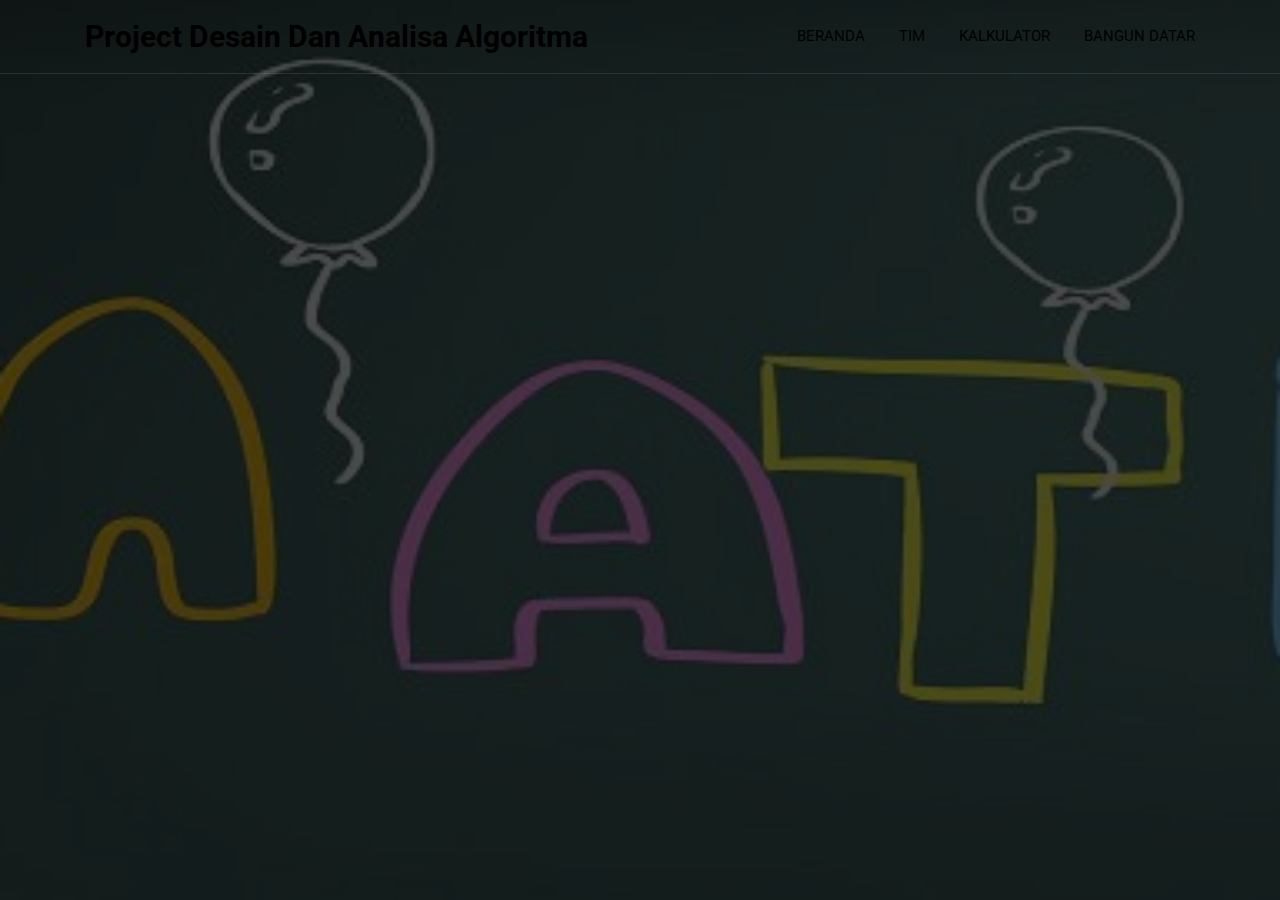
<file: team.html>
<!DOCTYPE html>
<html lang="en">
<head>
  <meta charset="UTF-8">
  <meta name="viewport" content="width=device-width, initial-scale=1.0">
  <link rel="stylesheet" type="text/css" href="Tampilan.css">
  <title>Document</title>
</head>
<header class="header">
    <div class="container">
        <div class="row align-items-center justify-content-between">
            <div class="logo">
                <a href="index.html">Project Desain Dan Analisa Algoritma</a>
            </div>
            <div class="nav">
                <ul>
                    <li><a href="index.html" class="active">Beranda</a></li>
                    <li><a href="team.html" class="active">Tim</a></li>
                    <li><a href="Calculator.html" class="active">Kalkulator</a></li>
                    <li><a href="BangunDatar.html" class="active">Bangun Datar</a></li>
                </ul>
            </div>
        </div>
    </div> 
 </header>
<body>
 <section class="home-section" id="home">
    <div class="slide active" style="background-image: url('mtk1.jpg');">
      <div class="container">
        <div class="row align-items-center">
            <div class="home-content">
                <h1>Kelompok 7</h1>
                <p>Vinsensius Adrian Wijaya</p>
                <p>Muhammad Iven Vesky</p>
                <p>Steven Oscar</p>
                <p>Aaron Jason</p>
                <p>Muhammad Rizky</p>
                <p>Nada Salsabila</p>
                <p>Ariq Nurfahillah</p>

            </div>
        </div>
      </div>  
    </div>
    <div class="slide" style="background-image: url('mtk2.jpg');">
      <div class="container">
        <div class="row align-items-center">
            <div class="home-content">
                <p>Vinsensius Adrian Wijaya</p>
                <p>Muhammad Iven Vesky</p>
                <p>Steven Oscar</p>
                <p>Aaron Jason</p>
                <p>Muhammad Rizky</p>
                <p>Nada Salsabila</p>
                <p>Ariq Nurfahillah</p>
            </div>
        </div>
      </div>  
    </div>
    <div class="slide" style="background-image: url('mtk3.jpg');">
      <div class="container">
        <div class="row align-items-center">
            <div class="home-content">
                <p>Vinsensius Adrian Wijaya</p>
                <p>Muhammad Iven Vesky</p>
                <p>Steven Oscar</p>
                <p>Aaron Jason</p>
                <p>Muhammad Rizky</p>
                <p>Nada Salsabila</p>
                <p>Ariq Nurfahillah</p>
            </div>
        </div>
      </div>  
    </div>
 </section>
  <script src="https://code.jquery.com/jquery-3.6.0.slim.min.js" integrity="sha256-u7e5khyithlIdTpu22PHhENmPcRdFiHRjhAuHcs05RI=" crossorigin="anonymous"></script>
  <script src="Background.js"></script>
</body>
</html>
</file>
<file: Tampilan.css>
@import url('https://fonts.googleapis.com/css2?family=Great+Vibes&display=swap');
@import url('https://fonts.googleapis.com/css2?family=Roboto:wght@400;500;700&display=swap');

html{
    --calculator-text: #000000;
    --bg: #f5f6f7;
    --bodybg: #f3f2f1;
    --color-text: #9c9c9c;
    --h2-color: #000000;
    --color-orange: #ff6a00;
    --color-shadow: -4px -2px 4px 0px #ffffff,
                    4px 2px 6px 0px #DFE4EA;
    --color-inset-shadow: inset -2px -2px 6px rgba(255,255,255,.8),
                        inset 2px 2px 6px rgba(0,0,0,.1);
    --color-equal-shadow: -2px -2px 6px rgba(3,169,244,.01),
                        2px 2px 6px rgba(0,0,0,.3);
    --color-equal-inset-shadow: inset -2px -2px 6px rgba(255,100,0,.5),
                            inset 2px 2px 6px rgba(0,0,0,.3);
}
html[data-theme="dark"]{
    --calculator-text: #ffffff;
    --bg: #131419;
    --bodybg: #131313;
    --color-text: #ffffff;
    --h2-color: #ffffff;
    --color-orange: #ff6a00;
    --color-shadow: -3px -3px 10px rgba(255,255,255,.05),
                    3px 3px 15px rgba(0,0,0,.5);
    --color-inset-shadow: inset -2px -2px 6px rgba(255,255,255,0.01),
                        inset 2px 2px 6px rgba(0,0,0,.8);
    --color-equal-shadow: -2px -2px 6px rgba(3,169,244,.01),
                        2px 2px 6px rgba(0,0,0,.8);
    --color-equal-inset-shadow: inset -2px -2px 6px rgba(255,106,0,.2),
                            inset 2px 2px 6px rgba(0,0,0,.5);
}

body{
    margin: 0;
    line-height: 1.5;
    font-size: 16px;
    font-weight: 400;
    background-color: var(--bodybg);
}
*:not(i){
    font-family: 'Roboto', sans-serif;
}
*{
    margin: 0;
    padding: 0;
    box-sizing: border-box;
}
a{
    text-decoration: none;
}
::before::after{
    box-sizing: border-box;
}
img{
    max-width: 100%;
    vertical-align: middle;
}
.container{
    max-width: 1140px;
    margin: auto;
}
header,
section,
footer{
    display: block;
    width: 100%;
}
.row{
    display: flex;
    flex-wrap: wrap;
}
.justify-content-between{
    justify-content: space-between;
}
.justify-content-center{
    justify-content: center;
}
.align-items-center{
    align-items: center;
}
.section-title{
    flex: 0 0 100%;
    max-width: 100%;
    padding: 0 15px;
    text-align: center;
    margin-bottom: 60px;
}
.section-title h2{
    font-size: 45px;
    color: var(--h2-color);
    font-weight: 700;
    font-family: 'Times New Roman', Times, serif
    letter-spacing: 2px;
    margin: 0;
    text-transform: capitalize;
}
.header{
    position: absolute;
    width: 100%;
    left: 0;
    top: 0;
    z-index: 99;
    border-bottom: 1px solid rgba(255,255,255,0.1);
}
.header .logo{
    padding: 0 15px;
}
.header .logo a{
    font-size: 30px;
    color: var(--calculator-text);
    font-weight: bold;
    font-family: 'Times New Roman', Times, serif
    letter-spacing: 2px;
}
.header .nav{
    padding: 0 15px;
}
.header .nav ul{
    list-style: none;
    margin: 0;
    padding: 0;
}
.header .nav ul li{
    display: inline-block;
    margin-left: 30px;
}
.header .nav ul li a{
    display: block;
    padding: 25px 0;
    color: var(--calculator-text);
    font-size: 15px;
    text-transform: uppercase;
    text-decoration: none;
    transition: color 0.5s ease;
}
.home-section{
    min-height: 100vh;
    position: relative;
}
.home-section .slide{
    background-position: center;
    background-size: cover;
    position: absolute;
    z-index: 1;
    left: 0;
    top: 0;
    width: 100%;
    height: 100%;
    opacity: 0;
    visibility: hidden;
    transition: all 1s ease-in-out;
}
.home-section .slide.active{
    opacity: 1;
    visibility: visible;
}
.home-section .slide::before{
    content: '';
    position: absolute;
    left: 0;
    top: 0;
    width: 100%;
    height: 100%;
    background-color: rgba(0,0,0,0.7);
    z-index: -1;
}
.home-section .row{
    min-height: 100vh;
}
.home-section .home-content{
    flex: 0 0 100%;
    max-width: 100%;
    padding: 0 15px;
    text-align: center;
}
.home-section .home-content p{
    font-size: 24px;
    color: #ffffff;
    margin: 0 0 15px;
}
.home-section .slide.active .home-content p{
    opacity: 0;
    animation: fadeInTop 1s ease forwards;
}
@keyframes fadeInTop{
    0%{
        transform: translateY(-50px);
    }
    100%{
        opacity: 1;
        transform: translateY(0px);
    }
}
.home-section .home-content h1{
    font-size: 80px;
    color: #ffffff;
    margin: 0;
    font-weight: normal;
    font-family: 'Times New Roman', Times, serif
}
.home-section .slide.active .home-content h1{
    opacity: 0;
    animation: fadeInTop 1s ease forwards;
    animation-delay: 0.5s;
}
.home-section .home-content span{
    font-size: 20px;
    color: #ffffff;
    border: 1px solid #ffffff;
    border-radius: 30px;
    color: #ffffff;
    padding: 7px 30px;
    margin: 15px 0 0;
}
.home-section .slide.active .home-content span{
    opacity: 0;
    animation: fadeInTop 1s ease forwards;
    animation-delay: 1s;
}
.couple-section{
    margin: 0;
    padding: 80px 0 0px;
}
.couple-section .main{
    flex: 0 0 50%;
    max-width: 50%;
    padding: 0 60px;
    width: 430px;
    height: 560px;
    top: 35%;
    left: 30%;
    position: relative;
    background: var(--bg);
    box-shadow: var(--color-shadow);
    border-radius: 10px;
    overflow: hidden;
}
.couple-section .dimension{
    height: 60px;
    justify-content: space-between;
    position: relative;
    padding: 0;
}
.couple-section .couple{
    height: 60px;
    display: flex;
    justify-content: space-between;
    align-items: center;
    position: relative;
    padding: 0;
}
.couple-section .luaskeliling{
    height: 60px;
    justify-content: space-between;
    position: relative;
    padding: 0;
}
.couple span{
    color: var(--color-text);
    font-size: 18px;
}
.couple span:nth-child(1)
.couple span:nth-child(3){
    cursor: pointer;
    font-size: 15px;
}
.couple span:nth-child(2){
    margin-top: 5px;
}
.couple span:nth-child(2)::after{
    width: 115px;
    content: '';
    position: absolute;
    bottom: -5%;
    border-bottom: 3px solid var(--color-orange);
    z-index: 100;
    left: 30%;
    border-radius: 10px;
}
.result{
    height: 30%;
    position: relative;
    background: var(--bg);
    border-top: 3px solid rgba(0,0,0,0.7);
    border-bottom: 3px solid rgba(0,0,0,0.7);
}
</file>
